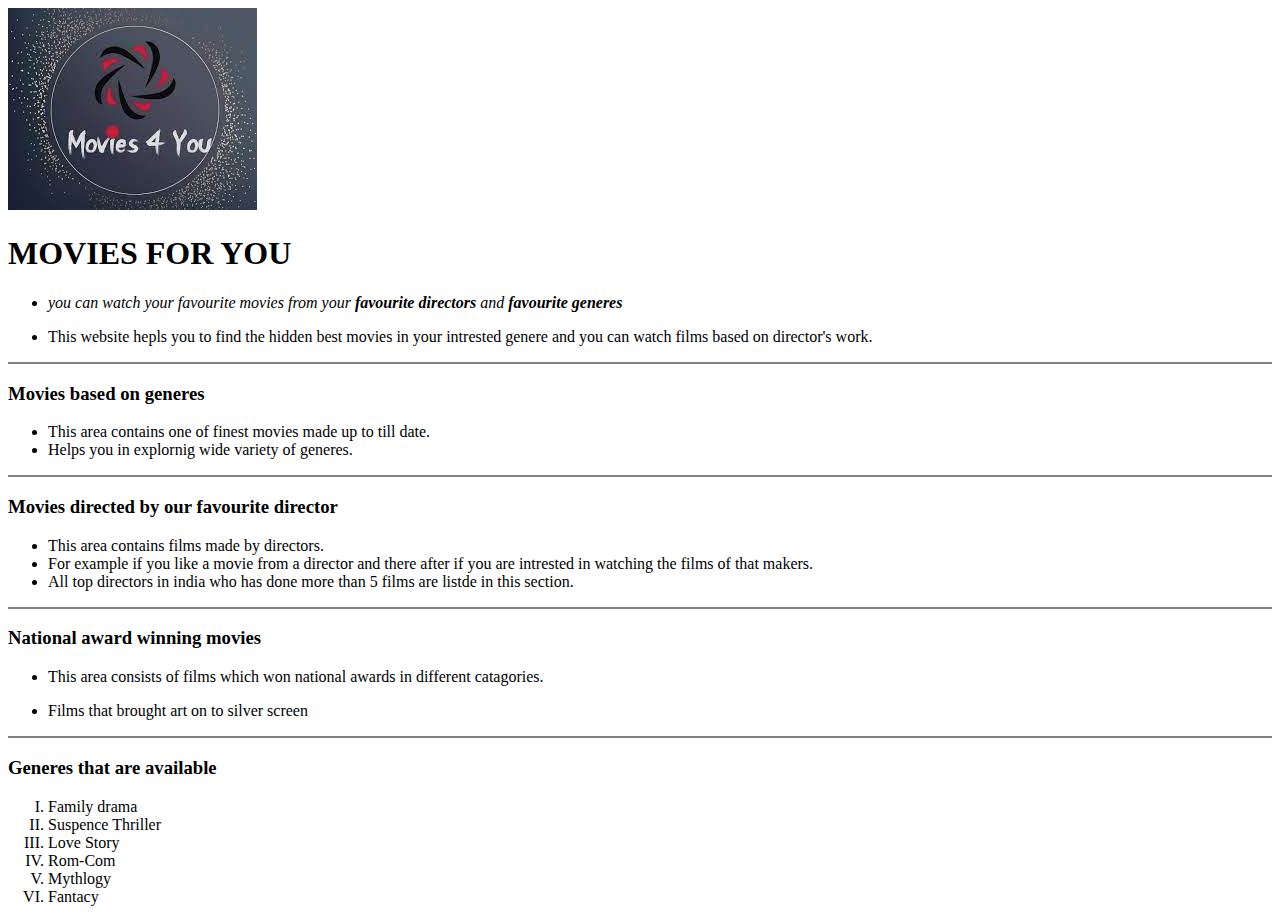
<file: Index.html>
<!DOCTYPE html>
<html lang="en">
    <head>
        <meta charset="UTF-8">
        <title>FILMYADDA</title>
    </head>
    <body>
        <img src="[data-uri]" alt="Movies For You"
        <center><h1>MOVIES FOR YOU</h1></center>
       <ul><li><em>you can watch your favourite movies from your <strong>favourite directors</strong> and <strong>favourite generes</strong></em></li></ul>
        <ul><li>This website hepls you to find the hidden best movies in your intrested genere and you can watch films based on director's work.</li></ul>
        <hr size="2" noshade>
        <h3>Movies based on generes</h3>
        <ul>
            <li>This area contains one of finest movies made up to till date.</li> 
            <li>Helps you in explornig wide variety of generes.</li>
            </ul>
        <hr size="2" noshade>
        <h3>Movies directed by our favourite director</h3>
        <ul>
        <li>This area contains films made by directors.</li>
        <li>For example if you like a movie from a director and there after if you are intrested in watching the films of that makers.</li>
        <li>All top directors in india who has done more than 5 films are listde in this section.</li>
        </ul>
        <hr size="2" noshade>
        <h3>National award winning movies</h3>
        <ul>
        <li><p>This area consists of films which won national awards in different catagories. </p></li>
        <li>Films that brought art on to silver screen</li>
        </ul>
        <hr size="2" noshade>
        <h3>Generes that are available</h3>
        <ol type="I">
            <li>Family drama</li>
            <li>Suspence Thriller</li>
            <li>Love Story</li>
            <li>Rom-Com</li>
            <li>Mythlogy</li>
            <li>Fantacy</li>
        </ol>



    </body>
</html>
</file>
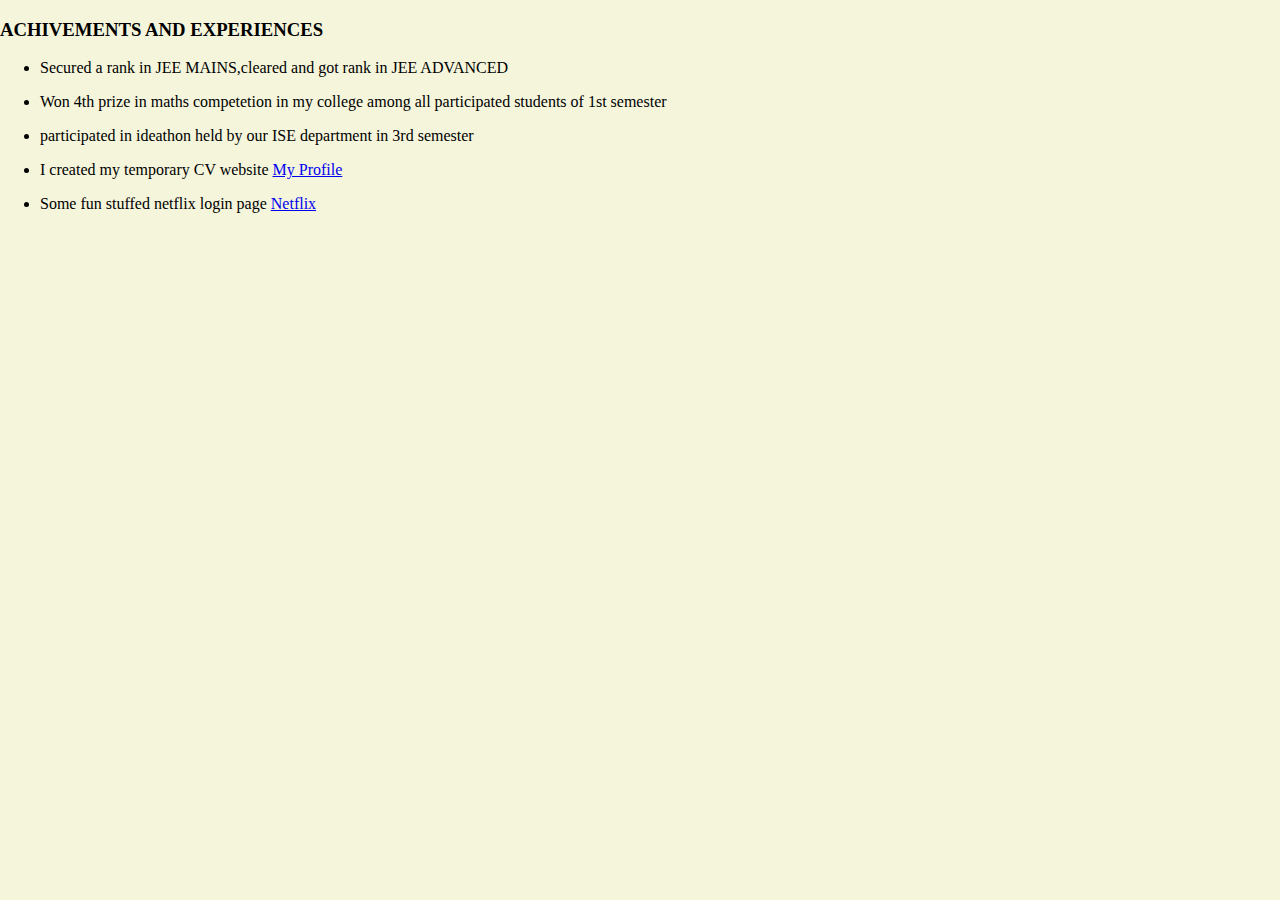
<file: achivements.html>
<!DOCTYPE html>
<html lang="en">
    <head>
        <meta charset="utf-8">
        <title>Achivements and Experiences</title>
        <link rel="stylesheet" href="styles.css">

    </head>
    <body>
        <h3 color:#205E61>ACHIVEMENTS AND EXPERIENCES</h3>
    <ul>
        <li>Secured a rank in JEE MAINS,cleared and got rank in JEE ADVANCED</li>
    </ul>
    <ul>
        <li>Won 4th prize in maths competetion in my college among all participated students of 1st semester</li>
    </ul>
    <ul>
        <li>participated in ideathon held by our ISE department in 3rd semester</li>
    </ul>
    <ul><li>I created my temporary CV website <a href="https://jaswanthreddyp4.github.io/cv/">My Profile</a></li></ul>
    <ul><li>Some fun stuffed netflix login page <a href="loginpage.html" >Netflix</a></li></ul>
</body>
</file>
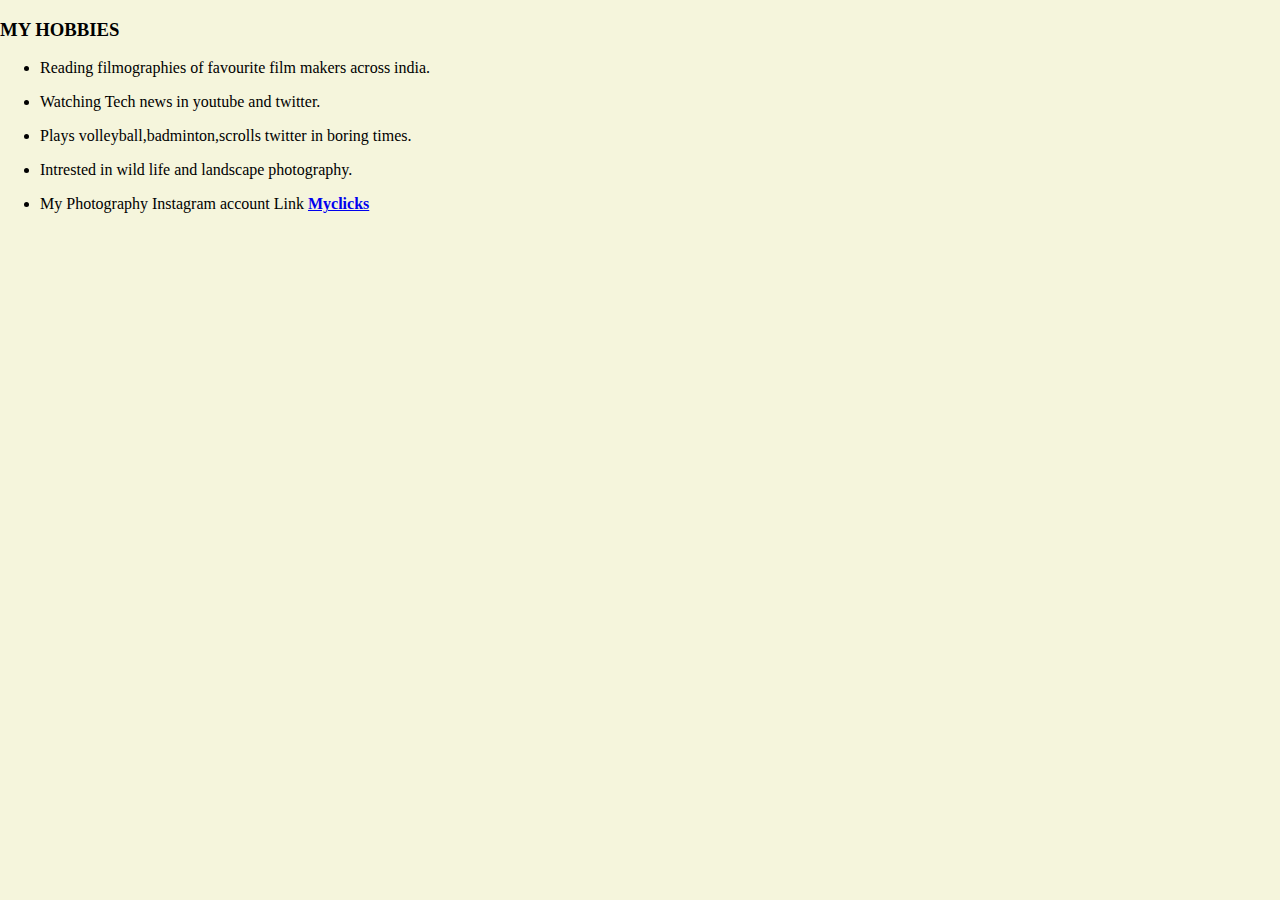
<file: hobbies.html>
<!DOCTYPE html>
<html lang="en">
    <head>
      <meta charset="utf-8">
      <title>My Hobbies</title>
      
      <link rel="stylesheet" href="styles.css">

    </head>
    <body>
        <h3>MY HOBBIES</h3>
    <ul>
        <li>Reading filmographies of favourite film makers across india.</li>
    </ul>
    <ul>
        <li>Watching Tech news in youtube and twitter.</li>
    </ul>
    <ul>
        <li>Plays volleyball,badminton,scrolls twitter in boring times.</li>
    </ul>
    <ul>
        <li>Intrested in wild life and landscape photography.</li></ul>
       <ul> <li>My Photography Instagram account Link <strong><a href="https://instagram.com/myclickks?igshid=NmE0MzVhZDY=">Myclicks</a></strong></li>
    </ul>
    </body>
</file>
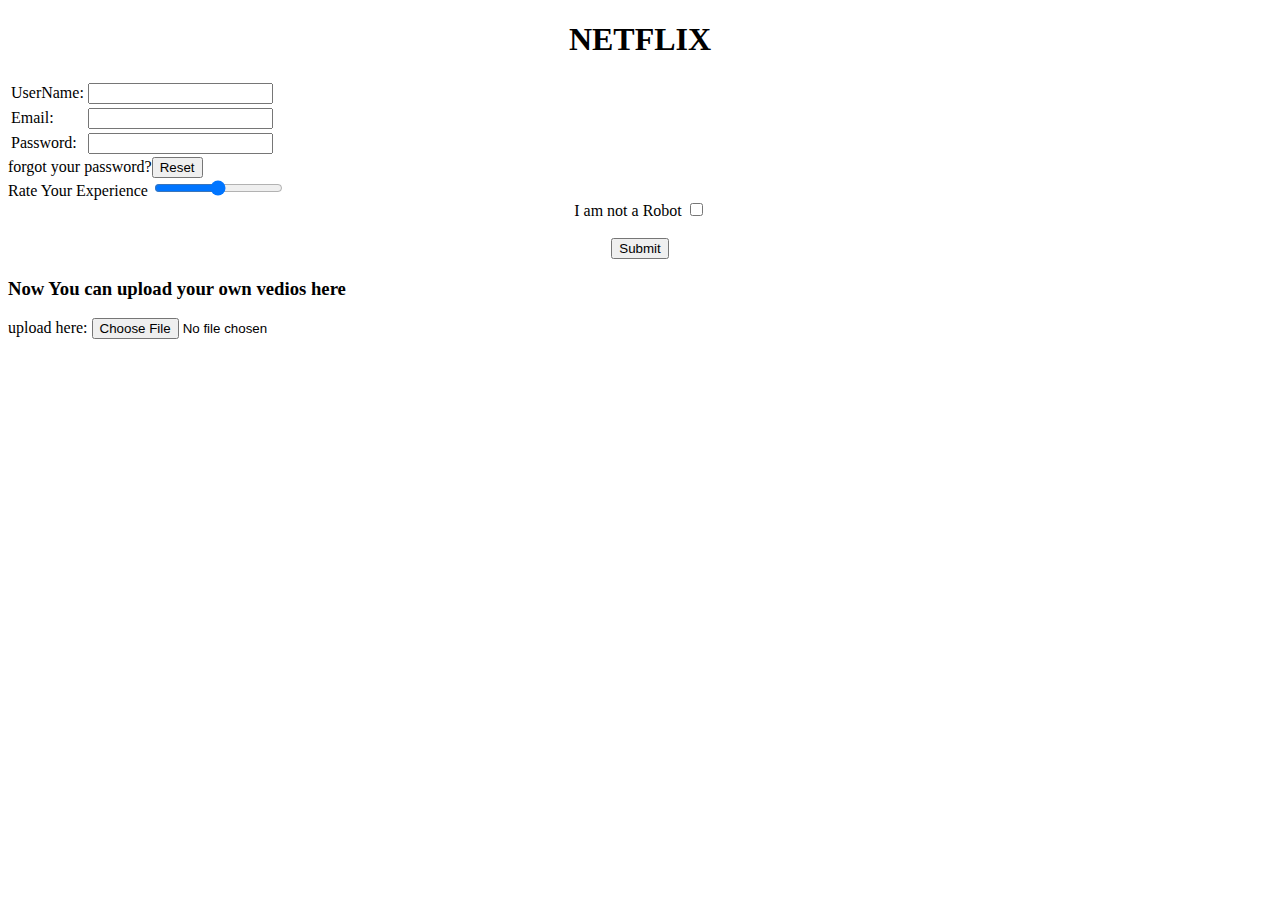
<file: LoginPage.html>
<!DOCTYPE html>
<html lang="en">
    <head>
        <meta charset="utf-8">
        <title>InternApply</title>
    </head>
    <body>
        <center><h1>NETFLIX</h1></center>
        <form>
        
            <table>
                <tr>
                    <td><label>UserName:</label></td>
                    <td><input type="text" name=""value=""><br></td>
                </tr>
                <tr>
                    <td> <label>Email:</label></td>
                    <td> <input type="text" name=""value=""><br></td>
                </tr>
                <tr>
                    <td> <label>Password:</label></td>
                    <td><input type="password" name=""value=""><br></td>
                </tr>
             </table><label>forgot your password?</label><input type="reset" name=""><br>
             <label>Rate Your Experience</label>
             <input type="range" min="0" max="">
             


       <center> <label>I am not a Robot</label>
        <input type="checkbox" name=""value=""></center><br>
             <center><input type="submit" name=""></center>
             <h3>Now You can upload your own vedios here</h3>
             <label>upload here:</label>
             <input type="file" name=""value="">
            
            </form>
    </body>
</file>
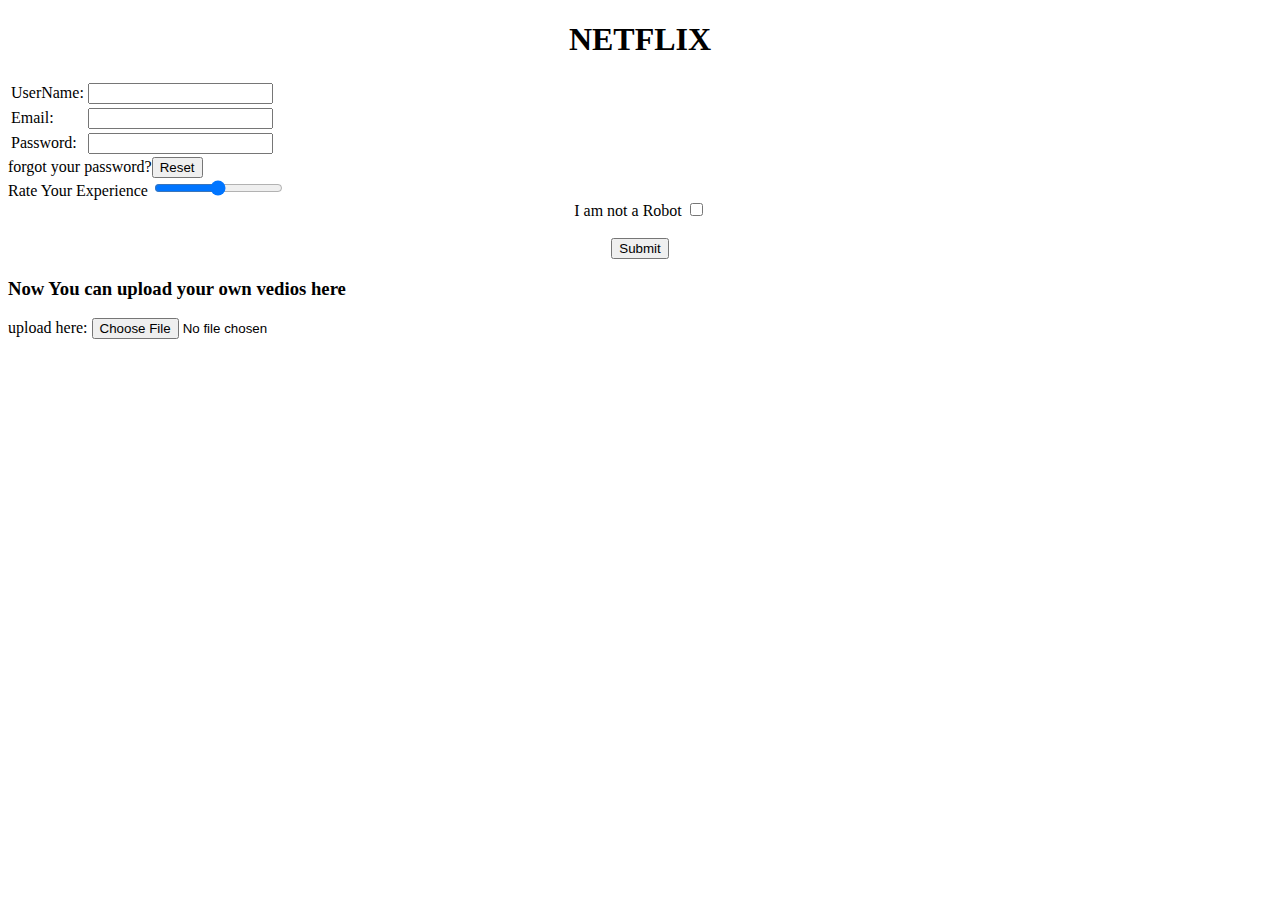
<file: loginPage.html>
<!DOCTYPE html>
<html lang="en">
    <head>
        <meta charset="utf-8">
        <title>InternApply</title>
    </head>
    <body>
        <center><h1>NETFLIX</h1></center>
        <form>
        
            <table>
                <tr>
                    <td><label>UserName:</label></td>
                    <td><input type="text" name=""value=""><br></td>
                </tr>
                <tr>
                    <td> <label>Email:</label></td>
                    <td> <input type="text" name=""value=""><br></td>
                </tr>
                <tr>
                    <td> <label>Password:</label></td>
                    <td><input type="password" name=""value=""><br></td>
                </tr>
             </table><label>forgot your password?</label><input type="reset" name=""><br>
             <label>Rate Your Experience</label>
             <input type="range" min="0" max="">
             


       <center> <label>I am not a Robot</label>
        <input type="checkbox" name=""value=""></center><br>
             <center><input type="submit" name=""></center>
             <h3>Now You can upload your own vedios here</h3>
             <label>upload here:</label>
             <input type="file" name=""value="">
            
            </form>
    </body>
</file>
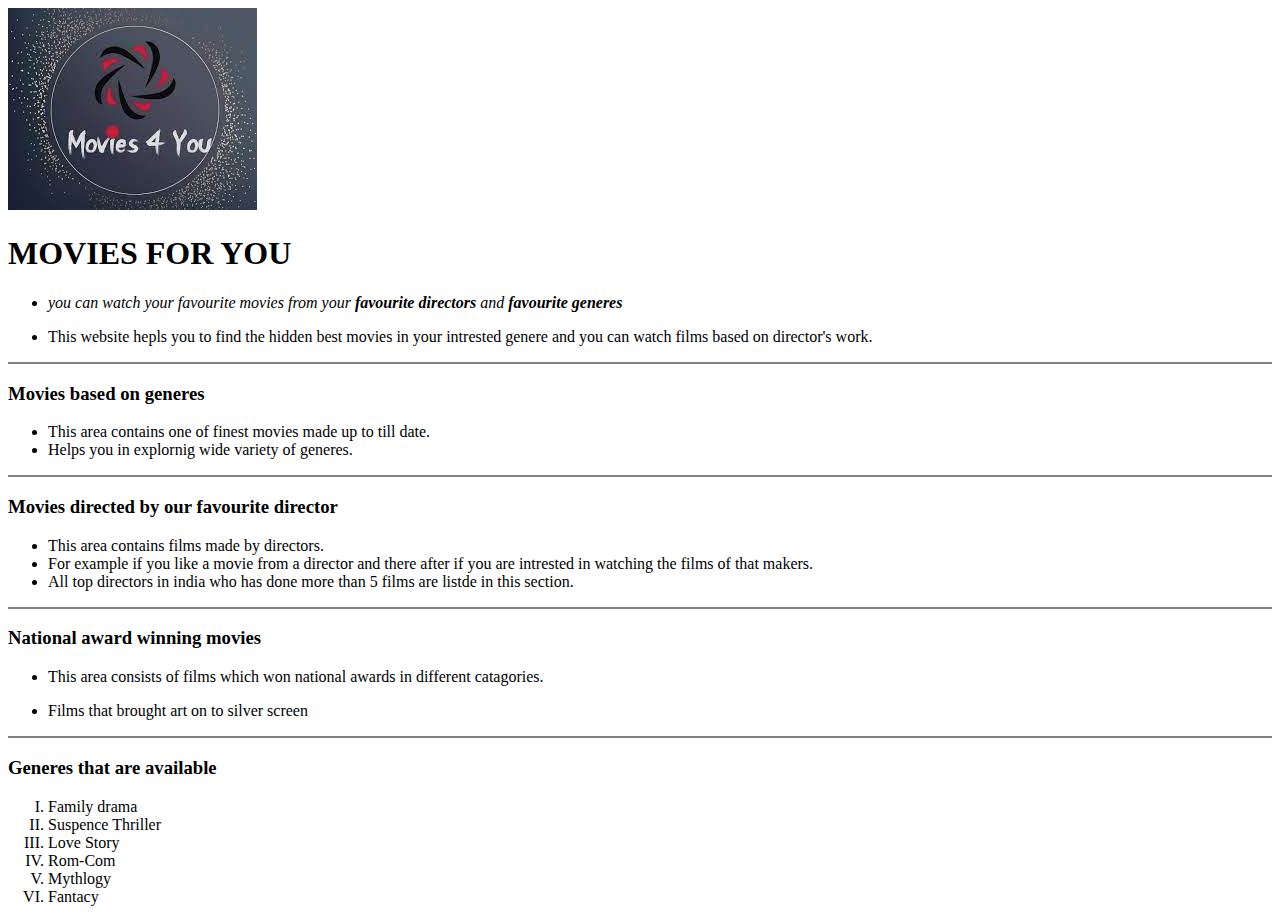
<file: moviesforyou.html>
<!DOCTYPE html>
<html lang="en">
    <head>
        <meta charset="UTF-8">
        <title>FILMYADDA</title>
    </head>
    <body>
        <img src="[data-uri]" alt="Movies For You"
        <center><h1>MOVIES FOR YOU</h1></center>
       <ul><li><em>you can watch your favourite movies from your <strong>favourite directors</strong> and <strong>favourite generes</strong></em></li></ul>
        <ul><li>This website hepls you to find the hidden best movies in your intrested genere and you can watch films based on director's work.</li></ul>
        <hr size="2" noshade>
        <h3>Movies based on generes</h3>
        <ul>
            <li>This area contains one of finest movies made up to till date.</li> 
            <li>Helps you in explornig wide variety of generes.</li>
            </ul>
        <hr size="2" noshade>
        <h3>Movies directed by our favourite director</h3>
        <ul>
        <li>This area contains films made by directors.</li>
        <li>For example if you like a movie from a director and there after if you are intrested in watching the films of that makers.</li>
        <li>All top directors in india who has done more than 5 films are listde in this section.</li>
        </ul>
        <hr size="2" noshade>
        <h3>National award winning movies</h3>
        <ul>
        <li><p>This area consists of films which won national awards in different catagories. </p></li>
        <li>Films that brought art on to silver screen</li>
        </ul>
        <hr size="2" noshade>
        <h3>Generes that are available</h3>
        <ol type="I">
            <li>Family drama</li>
            <li>Suspence Thriller</li>
            <li>Love Story</li>
            <li>Rom-Com</li>
            <li>Mythlogy</li>
            <li>Fantacy</li>
        </ol>



    </body>
</html>
</file>
<file: styles.css>
body{
    margin:0;
    background-color: beige;
    font-family:'Montserrat' ;
 }
 hr{
    background-color:rgba(245, 245, 245, 0.801);
    border-style: none;
    border-top-style: dotted;
    border-color:rgb(119, 48, 212);
    border-width:5px;
    width:5%;
    
 }
 img{
    height:200px;
    width:200px;

 }
 h1:hover{
    color:#fff;


 }
 h3:hover{
    color:#cf1834;
 }
 .me{
    border-radius: 100%;
 }
 a:hover{
    color:red;
 }
 
 
 h1{
    margin-top:0;
    font-family: 'Montserrat', sans-serif;


 }
 .container-fluid{
   background-color: #fc948e;
   padding:2% 5%;
}
</file>
